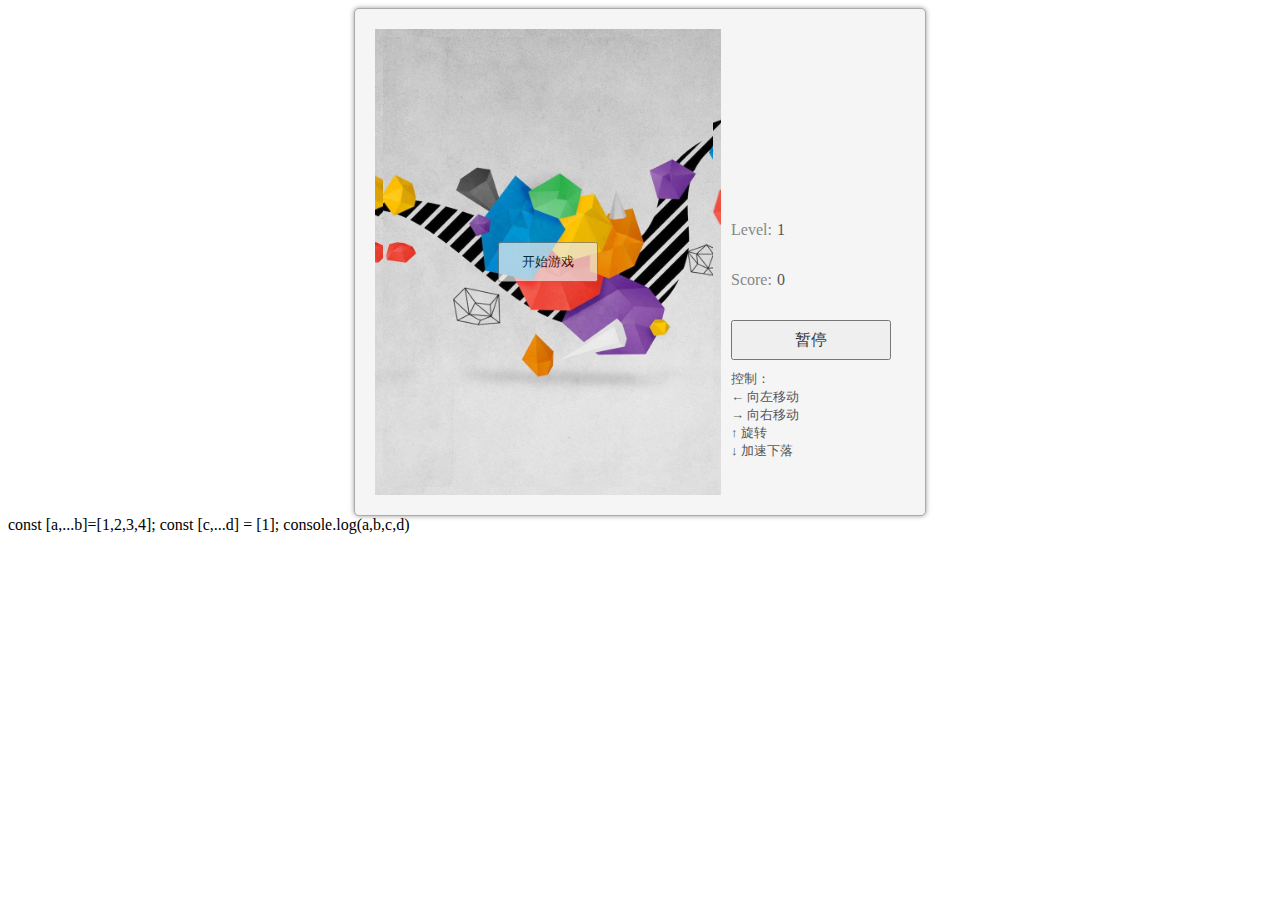
<file: index.html>
<!DOCTYPE html>
<html>

<head>
    <meta charset="UTF-8">
    <title>jQuery俄罗斯方块游戏动画DEMO演示</title>

    <link rel="stylesheet" type="text/css" href="css/index.css" />

    <script src="libs/jquery.js"></script>

</head>

<body>

    <div class="bg">
        <div id="gameBoxBg">
            <div id="gameBox">
                <div class="mask">
                    <button id="start">开始游戏</button>
                </div>
            </div>
        </div>
        <div id="rigth">
            <div class="next"></div>
            <div id="level"><span>Level:</span><span class="level">1</span></div>
            <div id="score"><span>Score:</span><span class="score">0</span></div>
            <button id="pause">暂停</button>
            <p>控制：</p>
            <p>← 向左移动</p>
            <p>→ 向右移动</p>
            <p>↑ 旋转</p>
            <p>↓ 加速下落</p>
        </div>
    </div>
    const [a,...b]=[1,2,3,4]; const [c,...d] = [1]; console.log(a,b,c,d)
    <script src="js/game.js"></script>
</body>

</html>
</file>
<file: css/index.css>
.bg {
	width: 530px;
	border: 1px solid #aaa;
	border-radius: 5px;
	padding: 20px;
	margin: 0px auto;
	box-shadow: 0 0 5px #999;
	background: #f5f5f5;
	font-size: 0;
	display: flex;
}
#gameBoxBg {
	width: 330px;
	padding: 8px;
	background: url(../img/bg.jpg);
	background-size: auto 100%;
	background-position-x: 580px;
}
#gameBox {
	width: 330px;
	height: 450px;
	overflow: hidden;
	position: relative;
}

.mask {
	width: 100%;
	height: 100%;
	background: url(../img/bg.jpg);
	background-size: auto 100%;
	background-position-x: 580px;
	position: absolute;
	z-index: 1000;
	display: flex;
	justify-content: center;
	align-items: center;
}

.mask button {
	width: 100px;
	height: 40px;
	opacity: 0.7;
}

.wangge {
	width: 30px;
	height: 30px;
	display: inline-block;
	border: 1px solid #f0f0f0;
	border-radius: 5px;
	box-sizing: border-box;
	position: absolute;
	background: #f9f9f9;
	opacity: 0.9;
}

.block {
	display: inline-block;
	width: 30px;
	height: 30px;
	font-size: 14px;
	color: #fff;
	border: 2px solid #fff;
	background: #ff9000;
	box-sizing: border-box;
	border-radius: 5px;
	position: absolute;
}

#rigth {
	width: 180px;
	height: 450px;
	padding: 11px 10px;
	box-sizing: border-box;
}
#rigth .next {
	width: 100%;
	height: 160px;
	position: relative;
}
#rigth #score,
#rigth #level {
	width: 100%;
	height: 40px;
	margin: 10px 0;
	font-size: 16px;
	color: #888;
	box-sizing: border-box;
	display: flex;
	align-items: center;
}
#rigth #level .level,
#rigth #score .score {
	font-size: 16px;
	color: #555;
	margin-left: 5px;
	margin-top: 0px;
	transition: 0.3;
}
#rigth #pause {
	width: 100%;
	height: 40px;
	margin: 10px 0;
	color: #333;
	font-size: 16px;
}
#rigth p {
	margin: 0;
	font-size: 13px;
	color: #555;
}
</file>
